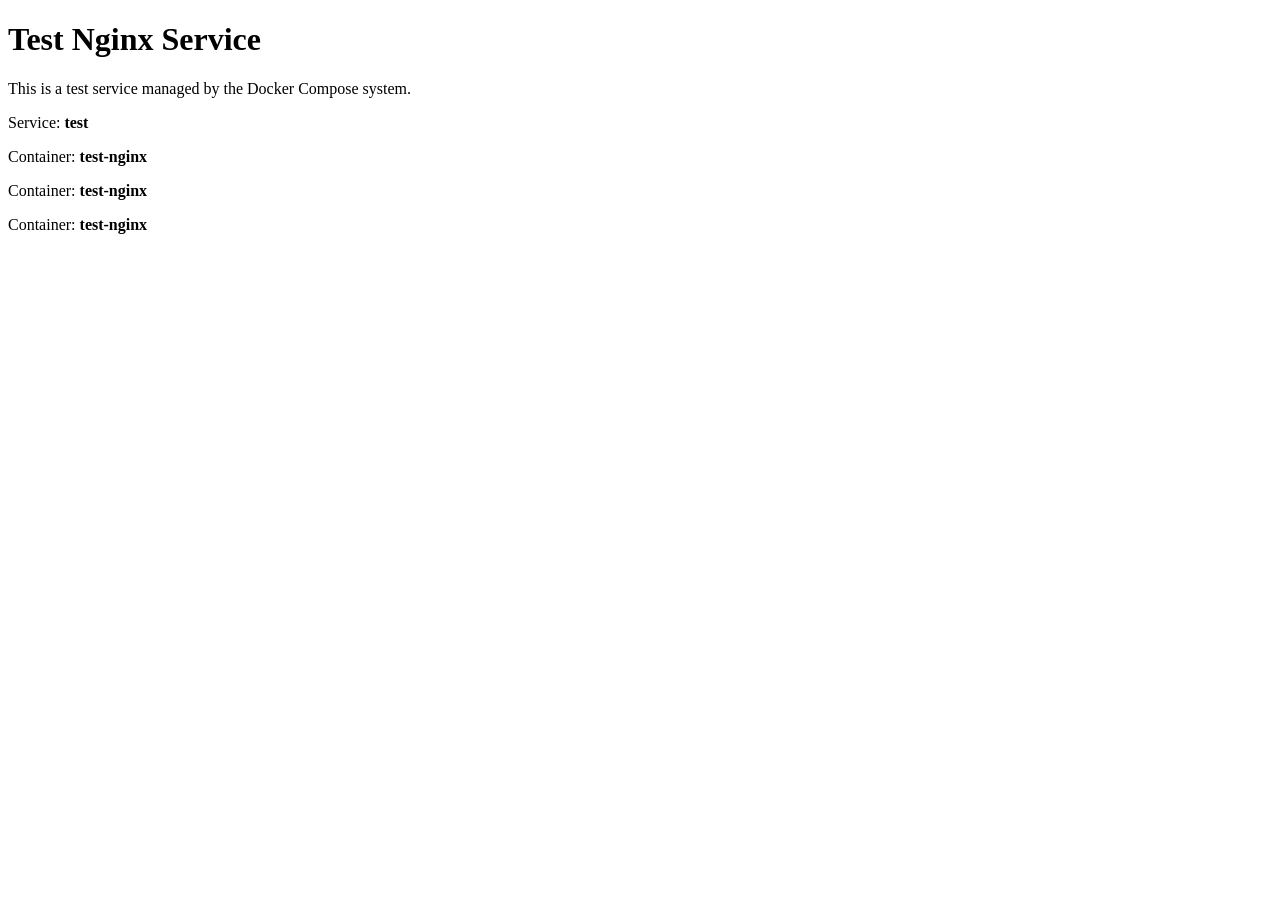
<file: docker-services/test/html/index.html>
<!DOCTYPE html>
<html>
<head>
    <title>Test Nginx Service</title>
</head>
<body>
    <h1>Test Nginx Service</h1>
    <p>This is a test service managed by the Docker Compose system.</p>
    <p>Service: <strong>test</strong></p>
    <p>Container: <strong>test-nginx</strong></p>
    <p>Container: <strong>test-nginx</strong></p>
    <p>Container: <strong>test-nginx</strong></p>
</body>
</html>
</file>
